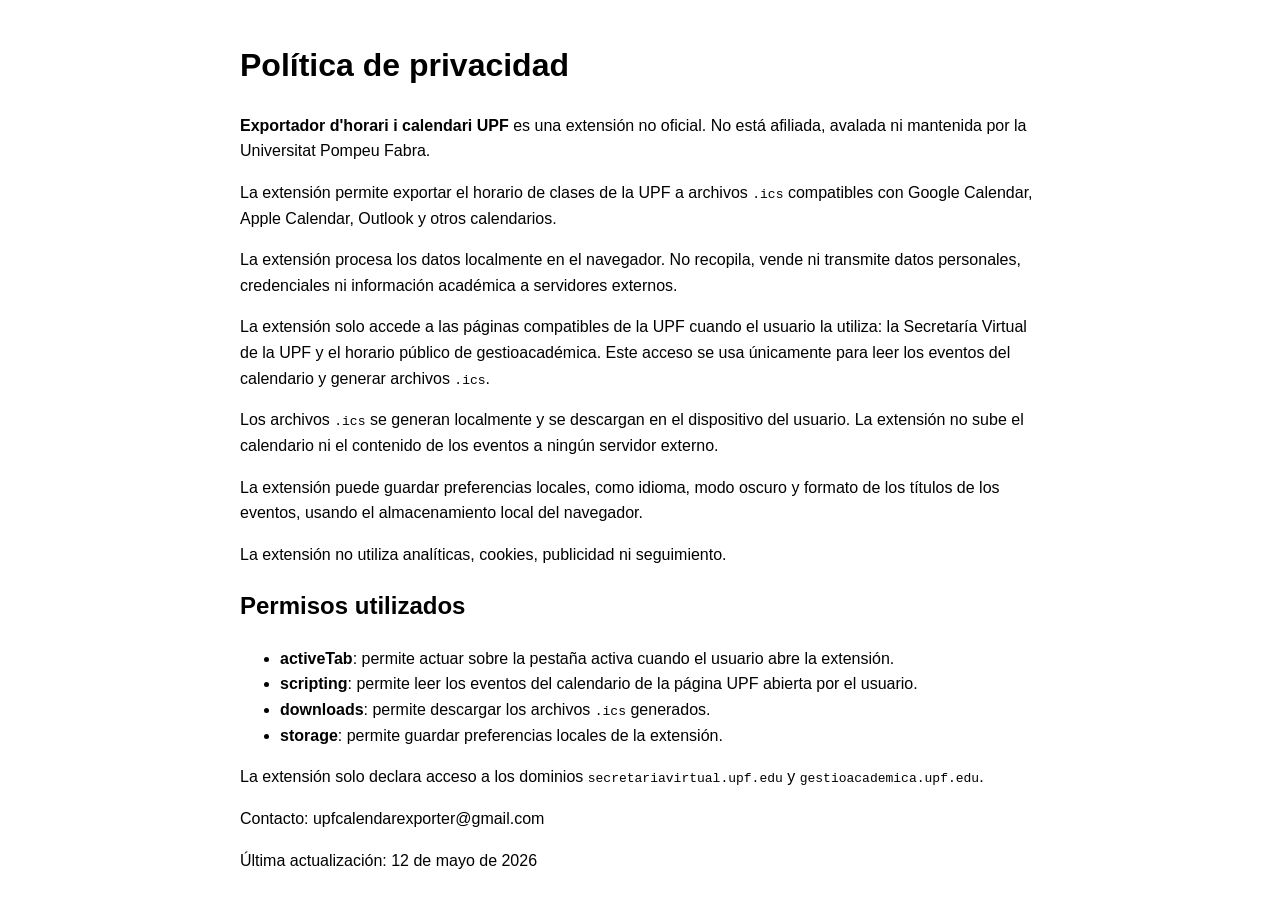
<file: index.html>
<!doctype html>
<html lang="es">
<head>
  <meta charset="utf-8">
  <meta name="viewport" content="width=device-width, initial-scale=1">
  <title>Política de privacidad - Exportador d'horari i calendari UPF</title>
</head>
<body style="font-family: Arial, sans-serif; max-width: 800px; margin: 40px auto; line-height: 1.6; padding: 0 20px;">
  <h1>Política de privacidad</h1>

  <p><strong>Exportador d'horari i calendari UPF</strong> es una extensión no oficial. No está afiliada, avalada ni mantenida por la Universitat Pompeu Fabra.</p>

  <p>La extensión permite exportar el horario de clases de la UPF a archivos <code>.ics</code> compatibles con Google Calendar, Apple Calendar, Outlook y otros calendarios.</p>

  <p>La extensión procesa los datos localmente en el navegador. No recopila, vende ni transmite datos personales, credenciales ni información académica a servidores externos.</p>

  <p>La extensión solo accede a las páginas compatibles de la UPF cuando el usuario la utiliza: la Secretaría Virtual de la UPF y el horario público de gestioacadémica. Este acceso se usa únicamente para leer los eventos del calendario y generar archivos <code>.ics</code>.</p>

  <p>Los archivos <code>.ics</code> se generan localmente y se descargan en el dispositivo del usuario. La extensión no sube el calendario ni el contenido de los eventos a ningún servidor externo.</p>

  <p>La extensión puede guardar preferencias locales, como idioma, modo oscuro y formato de los títulos de los eventos, usando el almacenamiento local del navegador.</p>

  <p>La extensión no utiliza analíticas, cookies, publicidad ni seguimiento.</p>

  <h2>Permisos utilizados</h2>

  <ul>
    <li><strong>activeTab</strong>: permite actuar sobre la pestaña activa cuando el usuario abre la extensión.</li>
    <li><strong>scripting</strong>: permite leer los eventos del calendario de la página UPF abierta por el usuario.</li>
    <li><strong>downloads</strong>: permite descargar los archivos <code>.ics</code> generados.</li>
    <li><strong>storage</strong>: permite guardar preferencias locales de la extensión.</li>
  </ul>

  <p>La extensión solo declara acceso a los dominios <code>secretariavirtual.upf.edu</code> y <code>gestioacademica.upf.edu</code>.</p>

  <p>Contacto: upfcalendarexporter@gmail.com</p>

  <p>Última actualización: 12 de mayo de 2026</p>
</body>
</html>
</file>
